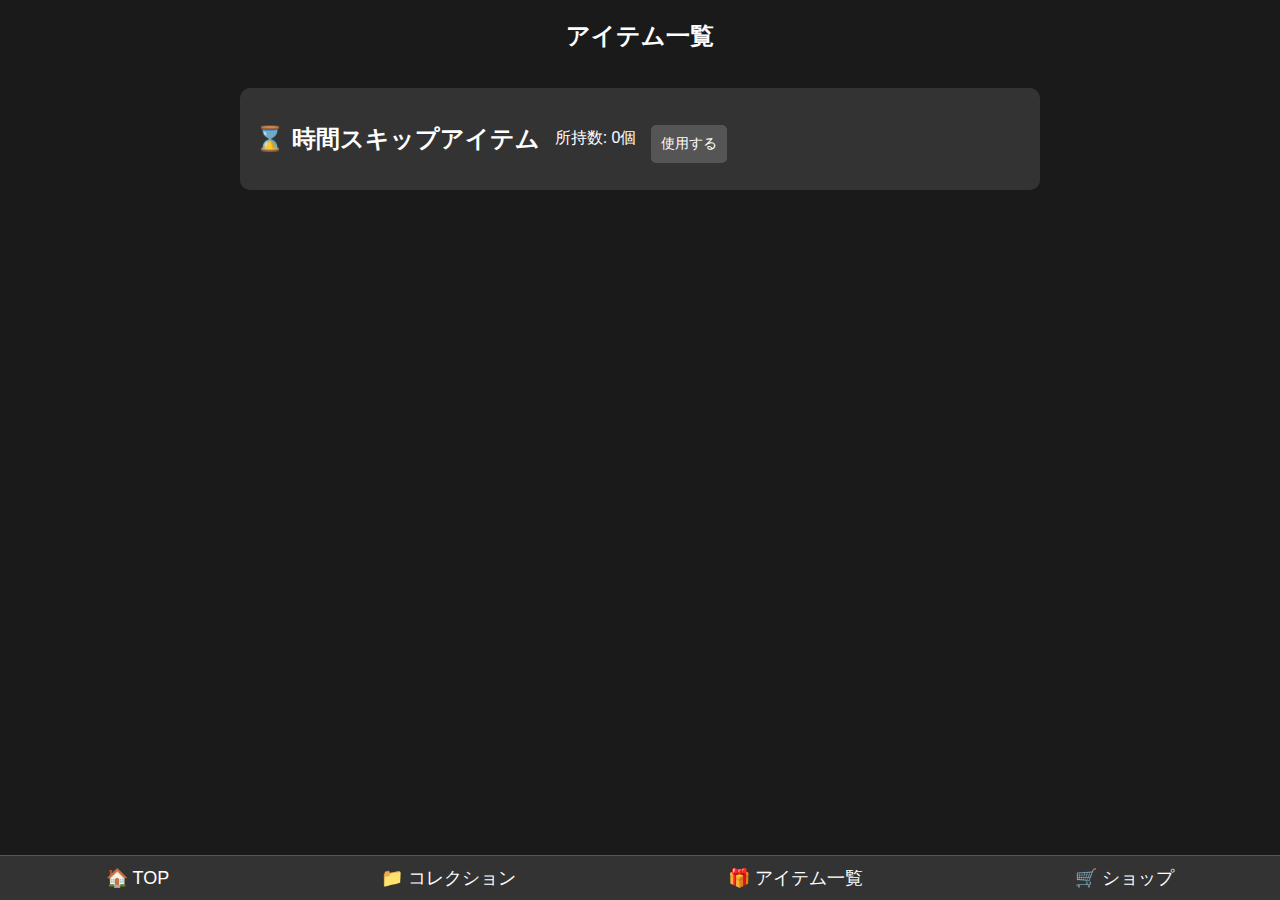
<file: items.html>
<!DOCTYPE html>
<html lang="ja">

<head>
  <meta charset="UTF-8">
  <meta name="viewport" content="width=device-width, initial-scale=1.0">
  <title>アイテム一覧</title>
  <link rel="stylesheet" href="css/items.css">
</head>

<body>
  <h1>アイテム一覧</h1>
  <div id="item-list" class="item-list">
    <div class="item">
      <h2>⌛ 時間スキップアイテム</h2>
      <p>所持数: <span id="skip-item-count">0</span>個</p>
      <button onclick="useSkipItem()">使用する</button>
    </div>
  </div>

  <!-- アンダーメニュー -->
  <nav class="bottom-menu">
    <a href="index.html" class="menu-item">🏠 TOP</a>
    <a href="collection.html" class="menu-item">📁 コレクション</a>
    <a href="items.html" class="menu-item">🎁 アイテム一覧</a>
    <a href="shop.html" class="menu-item">🛒 ショップ</a> <!-- ショップメニュー追加 -->
  </nav>

  <script src="js/items.js"></script>
</body>

</html>
</file>
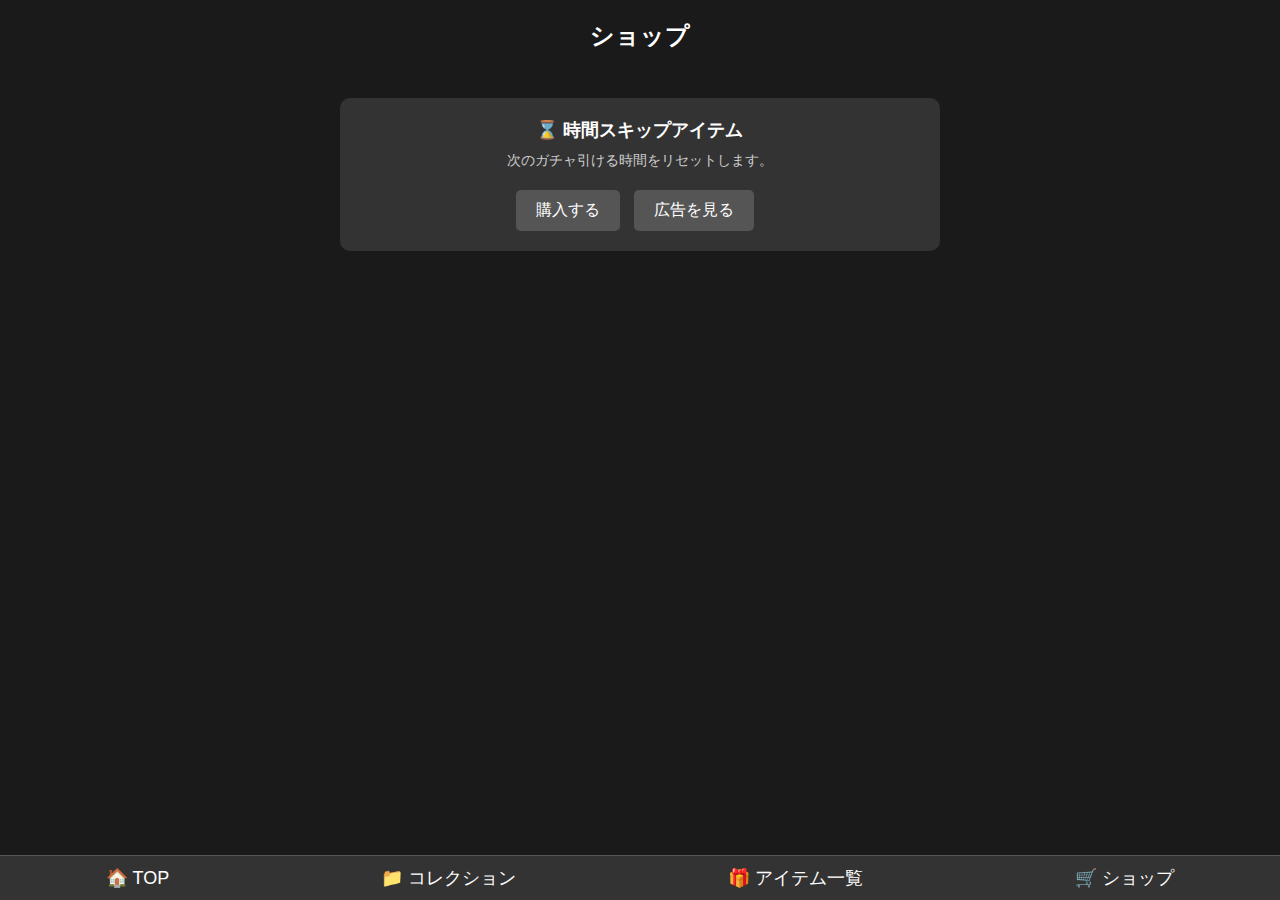
<file: shop.html>
<!DOCTYPE html>
<html lang="ja">

<head>
  <meta charset="UTF-8">
  <meta name="viewport" content="width=device-width, initial-scale=1.0">
  <title>ショップ</title>
  <link rel="stylesheet" href="css/shop.css">
</head>

<body>
  <h1>ショップ</h1>
  <div id="shop-items" class="shop-items">
    <div class="item">
      <h2>⌛ 時間スキップアイテム</h2>
      <p>次のガチャ引ける時間をリセットします。</p>
      <button onclick="purchaseItem()">購入する</button>
      <button onclick="watchAd()">広告を見る</button>
    </div>
  </div>

  <!-- 広告視聴ポップアップ -->
  <div id="ad-popup" class="popup" style="display: none;">
    <div class="popup-content">
      <img src="images/ad_banner.png" alt="広告バナー" class="ad-image">
      <div class="popup-controls">
        <span id="ad-countdown">5秒</span>
        <span id="ad-close-button" class="close-button" onclick="closeAdPopup()">×</span>
      </div>
    </div>
  </div>

  <!-- メッセージポップアップ -->
  <div id="popup" class="popup" style="display: none;">
    <div class="popup-content">
      <span class="close-button" onclick="closePopup()">×</span>
      <p id="popup-message">メッセージ</p>
    </div>
  </div>

  <!-- アンダーメニュー -->
  <nav class="bottom-menu">
    <a href="index.html" class="menu-item">🏠 TOP</a>
    <a href="collection.html" class="menu-item">📁 コレクション</a>
    <a href="items.html" class="menu-item">🎁 アイテム一覧</a>
    <a href="shop.html" class="menu-item">🛒 ショップ</a>
  </nav>

  <script src="js/shop.js"></script>
</body>

</html>
</file>
<file: css/items.css>
body {
  display: flex;
  align-items: center;
  flex-direction: column;
  font-family: Arial, sans-serif;
  background-color: #1a1a1a;
  color: #ffffff;
  margin: 0;
  padding-bottom: 60px;
}

h1 {
  color: #ffffff;
  text-align: center;
  margin-top: 20px;
  font-size: 24px;
}

.item-list {
  width: 100%;
  max-width: 800px;
  margin-top: 20px;
  display: flex;
  flex-direction: column;
  gap: 15px;
  padding: 0 10px;
}

.item {
  display: flex;
  background-color: #333333;
  padding: 15px;
  border-radius: 10px;
  align-items: center;
  gap: 15px;
}

.item img {
  width: 60px;
  height: 60px;
  border-radius: 5px;
}

.item-content {
  display: flex;
  flex-direction: column;
  flex-grow: 1;
  color: #cccccc;
}

.item-content h2 {
  font-size: 18px;
  margin: 0;
  color: #ffffff;
}

.item-content p {
  margin: 5px 0;
  font-size: 14px;
}

.item-content .count {
  font-weight: bold;
}

.item button {
  padding: 10px;
  background-color: #555555;
  color: #ffffff;
  border: none;
  border-radius: 5px;
  cursor: pointer;
  font-size: 14px;
  margin-top: 10px;
  display: block;
}

.item button:hover {
  background-color: #777777;
}

/* Responsive Design */
@media (max-width: 768px) {
  .item {
    flex-direction: column;
    align-items: flex-start;
  }

  .item img {
    width: 50px;
    height: 50px;
  }

  .item-content h2 {
    font-size: 16px;
  }

  .item-content p {
    font-size: 12px;
  }

  .item button {
    font-size: 12px;
  }
}

/* Bottom Menu */
.bottom-menu {
  position: fixed;
  bottom: 0;
  width: 100%;
  display: flex;
  justify-content: space-around;
  background-color: #333333;
  padding: 10px 0;
  border-top: 1px solid #555555;
}

.menu-item {
  text-decoration: none;
  font-size: 18px;
  color: #ffffff;
  display: flex;
  align-items: center;
  transition: color 0.3s ease;
}

.menu-item:hover {
  color: #bbbbbb;
}
</file>
<file: css/shop.css>
body {
  display: flex;
  flex-direction: column;
  align-items: center;
  font-family: Arial, sans-serif;
  background-color: #1a1a1a;
  color: #ffffff;
  margin: 0;
  padding-bottom: 60px;
}

h1 {
  color: #ffffff;
  margin-top: 20px;
  font-size: 24px;
}

.shop-items {
  width: 100%;
  max-width: 600px;
  margin-top: 20px;
  padding: 0 10px;
}

.item {
  background-color: #333333;
  padding: 20px;
  margin: 10px 0;
  border-radius: 10px;
  text-align: center;
}

.item h2 {
  font-size: 18px;
  margin: 0 0 10px;
}

.item p {
  font-size: 14px;
  margin: 0 0 20px;
  color: #cccccc;
}

.item button {
  padding: 10px 20px;
  background-color: #555555;
  color: #ffffff;
  border: none;
  border-radius: 5px;
  cursor: pointer;
  font-size: 16px;
  margin-right: 10px;
}

.item button:hover {
  background-color: #777777;
}

/* Responsive Design */
@media (max-width: 768px) {
  .shop-items {
    width: 90%;
  }

  .item button {
    font-size: 14px;
    padding: 8px 16px;
  }
}

/* Bottom Menu */
.bottom-menu {
  position: fixed;
  bottom: 0;
  width: 100%;
  display: flex;
  justify-content: space-around;
  background-color: #333333;
  padding: 10px 0;
  border-top: 1px solid #555555;
  z-index: 1000;
}

.menu-item {
  text-decoration: none;
  font-size: 18px;
  color: #ffffff;
  display: flex;
  align-items: center;
  transition: color 0.3s ease;
}

.menu-item:hover {
  color: #bbbbbb;
}
</file>
